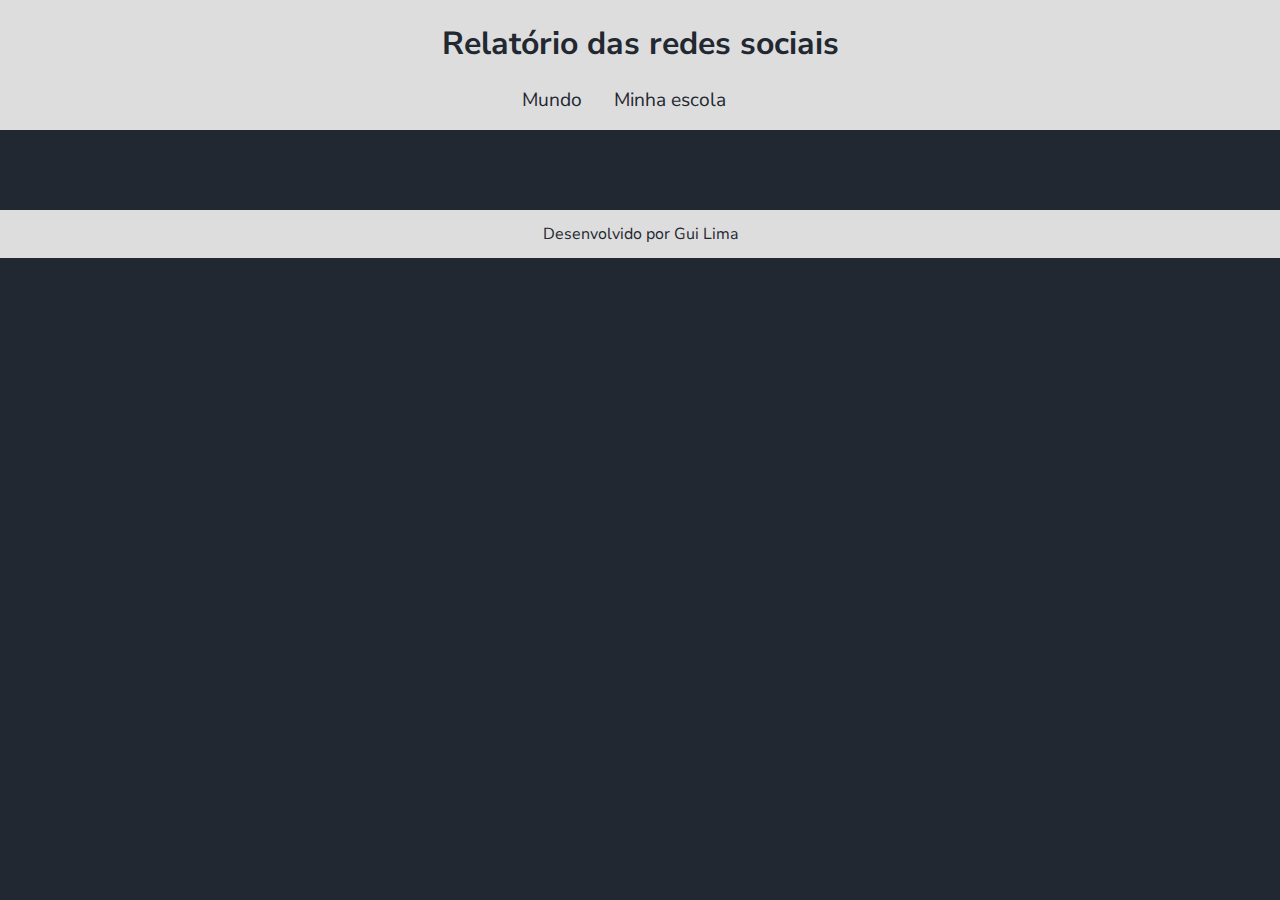
<file: rede-sociais-main/index.html>
<!DOCTYPE html>
<html lang="pt-br">
<head>
    <meta charset="UTF-8">
    <meta name="viewport" content="width=device-width, initial-scale=1.0">
    <title>Redes Sociais</title>
    <link rel="stylesheet" href="style.css">
</head>
<body>
    <header>
        <h1>Relatório das redes sociais</h1>
        <nav>
            <a href="index.html">Mundo</a>
            <a href="#">Minha escola</a>
        </nav>
    </header>
    <main class="graficos-section">
        <section id="graficos-container" class="graficos-container">
            <!-- crie os gráficos/texto aqui -->
        </section>
    </main>
    <footer>
        <p>Desenvolvido por Gui Lima</p>
    </footer>
    <script type="module" src="graficos/informacoesGlobais.js"></script>
    <script type="module" scr="graficos/quantidadeUsoarios.js"></script>
</body>
</html>
</file>
<file: rede-sociais-main/style.css>
@import url('https://fonts.googleapis.com/css2?family=Nunito+Sans:ital,opsz,wght@0,6..12,200..1000;1,6..12,200..1000&display=swap');

:root {
    --bg-color: #222831;
    --primary-color: #DDDDDD;
    --secondary-color: #F05454;
    --font: "Nunito Sans", sans-serif;
}

body {
    background-color: var(--bg-color);
    color: var(--primary-color);
    font-family: var(--font);
    height: 100vh;
    margin: 0;
}

header {
    background-color: var(--primary-color);
    text-align: center;
    padding: 1px;
}

h1 {
    font-size: 2rem;
    color: var(--bg-color);
    font-weight: 700;
}

nav {
    display: flex;
    justify-content: center;
    font-weight: 400;
}

nav a {
    text-decoration: none;
    color: var(--bg-color);
    margin: 0 2rem 1rem 0rem;
    font-size: 1.2rem;
}

nav a:hover {
    text-decoration: underline;
    transform: scale(0.90);
    transition: transform 0.1s;
}

.graficos-container {
    margin: 5rem;
}

.graficos-container__texto {
    font-size: 1.3rem;
    text-align: center;
    padding: 2rem;
    border: var(--secondary-color) solid 2px;
}

span {
    font-weight: bold;
    color: var(--secondary-color);
}

footer {
    display: flex;
    align-items: center;
    justify-content: center;
    background-color: var(--primary-color);
    color: var(--bg-color);
    width: 100%;
    height: 3rem;
    margin-top: 2rem;
}
</file>
